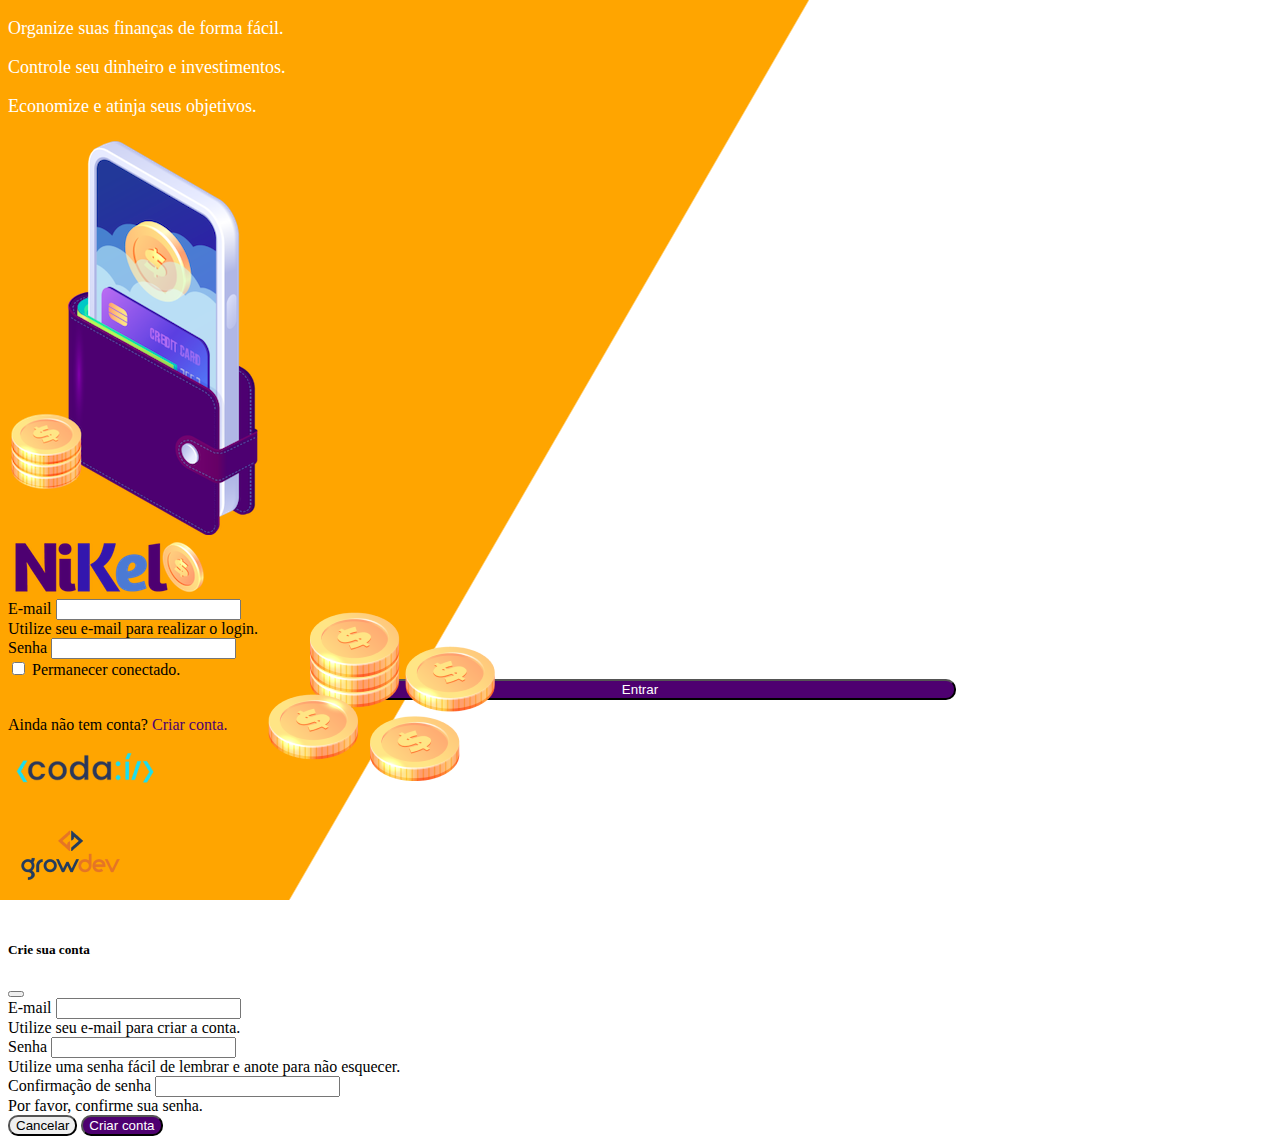
<file: public/index.html>
<!DOCTYPE html>
<html lang="pt">
<head>
    <meta charset="UTF-8">
    <meta name="viewport" content="width=device-width, initial-scale=1.0">
    <title>Nikel</title>
    <link href="https://cdn.jsdelivr.net/npm/bootstrap@5.1.3/dist/css/bootstrap.min.css" rel="stylesheet" integrity="sha384-1BmE4kWBq78iYhFldvKuhfTAU6auU8tT94WrHftjDbrCEXSU1oBoqyl2QvZ6jIW3" crossorigin="anonymous">
    <link rel="stylesheet" href="./css/styles.css">
</head>
<body id="login">
    <main>
        <div class="container">
            <div class="row vh-100">
                <div class="col d-flex justify-content-center my-5 flex-column">
                    <div class="text-login">
                        <p>Organize suas finanças de forma fácil.</p>
                        <p>Controle seu dinheiro e investimentos.</p>
                        <p>Economize e atinja seus objetivos.</p>
                    </div>
                    <div class="text-center">
                        <img src="./assets/images/pocket.png" alt="image pocket" class="img-fluid" srcset="">
                        <img src="./assets/images/coins.png" alt="coin" class="img-fluid d-none d-md-inline coins" srcset="">
                    </div>
                </div>
                <div class="col d-flex justify-content-center my-5 flex-column">
                    <div class="container">
                        <div class="row">
                            <div class="col ">
                                <div class="text-center mb-3">
                                    <img src="./assets/images/nikel-logo.png" alt="logo nikel" class="img-fluid" srcset="">
                                </div>
                            </div>
                        </div>
                        <div class="row">
                            <div class="col">
                                    <form id="login-form">
                                        <div class="mb-3">
                                          <label for="email-input" class="form-label">E-mail</label>
                                          <input type="email" class="form-control" id="email-input" aria-describedby="emailHelp">
                                          <div id="emailHelp" class="form-text">Utilize seu e-mail para realizar o login.</div>
                                        </div>
                                        <div class="mb-3">
                                          <label for="password-input" class="form-label">Senha</label>
                                          <input type="password" class="form-control" id="password-input">
                                        </div>
                                        <div class="mb-3 form-check">
                                          <input type="checkbox" class="form-check-input" id="session-check">
                                          <label class="form-check-label" for="session-check">Permanecer conectado.</label>
                                        </div>
                                        <button type="submit" class="btn button-login">Entrar</button>
                                    </form>
                            </div>
                        </div>
                        <div class="row">
                            <div class="col">
                                <p id="link-conta" class="text-center mt-2 form-text" data-bs-toggle="modal" 
                                data-bs-target="#register-modal">Ainda não tem conta? <span class="link-default">Criar conta.</span></p>
                            </div>
                        </div>
                        <div class="row">
                            <div class="col">
                                <div class="text-center mt-5">
                                    <img src="./assets/images/codai-logo.png" alt="codai logo" srcset="">
                                </div>
                            </div>
                        </div>
                        <div class="row">
                            <div class="col">
                                <div class="text-center">
                                    <img src="./assets/images/growdev-logo.png" alt="growdev logo" srcset="">
                                </div>
                            </div>
                        </div>
                    </div>
                </div>
            </div>
        </div>

        <!-- Modal -->
        <div class="modal fade" id="register-modal" tabindex="-1" aria-labelledby="exampleModalLabel" aria-hidden="true">
                <div class="modal-dialog">
                <div class="modal-content">
                    <div class="modal-header">
                    <h5 class="modal-title" id="exampleModalLabel">Crie sua conta</h5>
                    <button type="button" class="btn-close" data-bs-dismiss="modal" aria-label="Close"></button>
                    </div>
                    <form id="create-form">
                        <div class="modal-body">
                            <div class="mb-3">
                            <label for="email-create-input" class="form-label">E-mail</label>
                            <input type="email" class="form-control" id="email-create-input" 
                                aria-describedby="emailHelp" required >
                            <div id="emailHelp" class="form-text">Utilize seu e-mail para criar a conta.
                            </div>
                            </div>
                            <div class="mb-3">
                                <label for="password-create-input" class="form-label">Senha</label>
                                <input type="password" class="form-control" id="password-create-input" required>
                                <div id="emailHelp" class="form-text">Utilize uma senha fácil de lembrar e anote para não esquecer.
                                </div>
                            </div>
                            <div class="mb-3">
                                <label for="password-confirmation-input" class="form-label">Confirmação de senha</label>
                                <input type="password" class="form-control" id="password-confirmation-input" required>
                                <div id="emailHelp" class="form-text">Por favor, confirme sua senha.
                                </div>
                            </div>
                        </div>
                        <div class="modal-footer">
                    <button type="button" class="btn btn-secondary button-cancel" data-bs-dismiss="modal">Cancelar</button>
                    <button type="submit" class="btn button-default">Criar conta</button>
                        </div>
                    </form>
                    </div>
                </div>
        </div>
    </main>
    <script src="https://cdn.jsdelivr.net/npm/bootstrap@5.1.3/dist/js/bootstrap.bundle.min.js" 
    integrity="sha384-ka7Sk0Gln4gmtz2MlQnikT1wXgYsOg+OMhuP+IlRH9sENBO0LRn5q+8nbTov4+1p" 
    crossorigin="anonymous"></script>
    <script src="./js/index.js"></script>
</body>
</html>
</file>
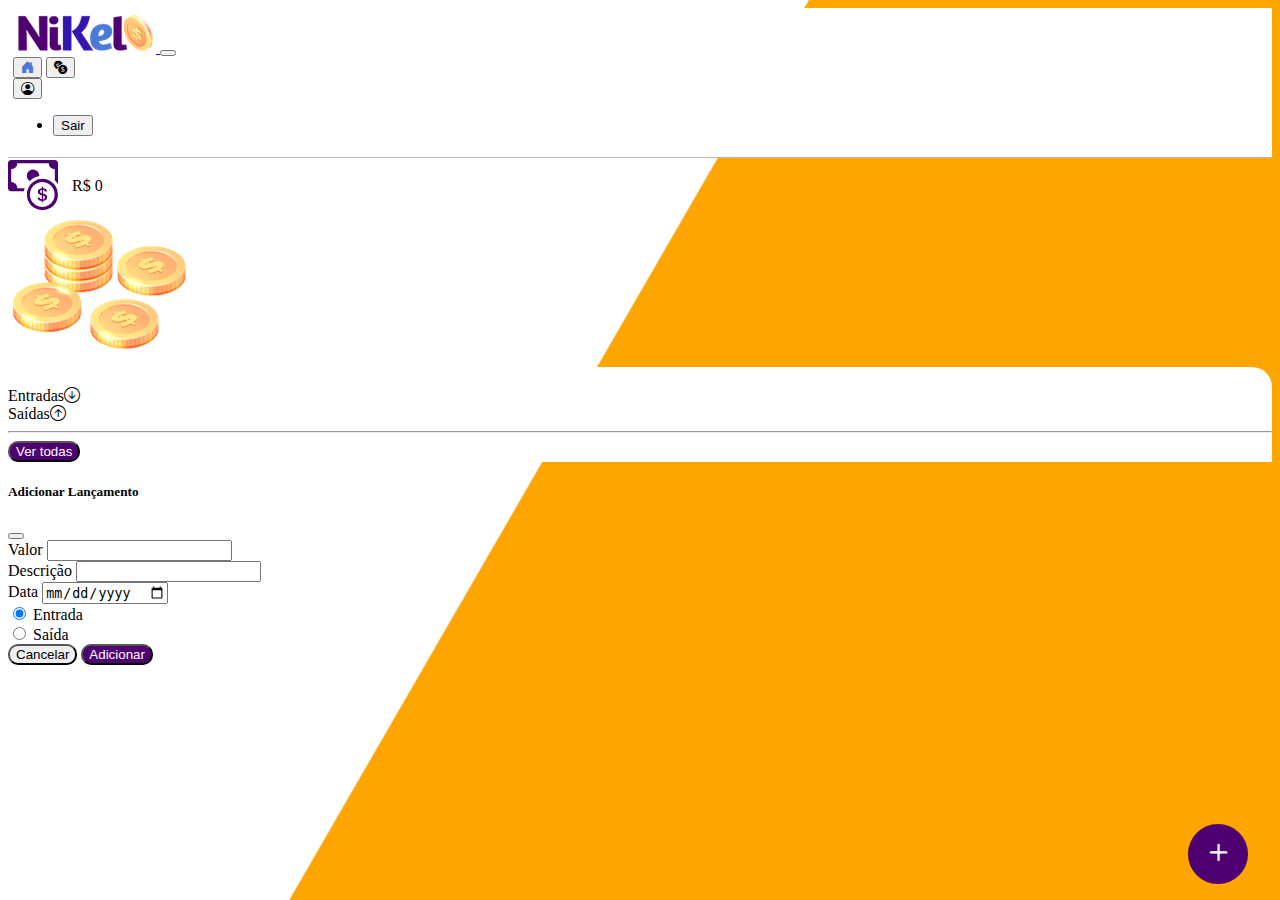
<file: public/home.html>
<!DOCTYPE html>
<html lang="pt">
<head>
    <meta charset="UTF-8">
    <meta name="viewport" content="width=device-width, initial-scale=1.0">
    <title>Nikel - Home</title>
    <link href="https://cdn.jsdelivr.net/npm/bootstrap@5.1.3/dist/css/bootstrap.min.css" rel="stylesheet" integrity="sha384-1BmE4kWBq78iYhFldvKuhfTAU6auU8tT94WrHftjDbrCEXSU1oBoqyl2QvZ6jIW3" crossorigin="anonymous">
    <link rel="stylesheet" href="https://cdn.jsdelivr.net/npm/bootstrap-icons@1.11.1/font/bootstrap-icons.css">
    <link rel="stylesheet" href="./css/styles.css">
</head>
<body id="app">
    <header>
        <nav class="navbar navbar-expand navbar-light bg-white ">
            <div class="container-fluid">
                <a class="navbar-brand" href="#">
                    <img src="./assets/images/nikel-small-logo.png" alt="logo nikel" class="img-fluid" srcset="">
                </a>
                <button class="navbar-toggler" type="button" data-bs-toggle="collapse" 
                    data-bs-target="#navbarSupportedContent" 
                    aria-controls="navbarSupportedContent" aria-expanded="false" aria-label="Toggle navigation">
                    <span class="navbar-toggler-icon"></span>
                </button>
                <div class="collapse navbar-collapse justify-content-end" id="navbarSupportedContent">
                    <div class="d-flex menu">
                        <a href="home.html"> <button class="btn" type="button"><i class="bi bi-house-door-fill fs-4 color-secundary"></i></button></a>
                        <a href="transactions.html"> <button class="btn" type="button"><i class="bi bi-currency-exchange fs-4"></i></button></a> 
                
                        <div class="dropdown">
                            <button class="btn" type="button" id="dropdownMenuButton1" data-bs-toggle="dropdown" aria-expanded="false">
                                <i class="bi bi-person-circle fs-4"></i></button></a>
                            </button>
                            <ul class="dropdown-menu logout" aria-labelledby="dropdownMenuButton1">
                                <li><button class="dropdown-item" id="button-logout">Sair</button></li>
                            </ul>
                        </div>
                    </div>

                </div>
            </div>
        </nav>
    </header>
    <main>
        <div class="container-lg">
            <div class="row">
                <div class="col d-flex mt-4 justify-content-start align-items-center">
                    <i class="bi bi-cash-coin color-primary icon-detail"></i>
                    <span class="fs-2" id="total">R$ 0</span>
                </div>
                <div class="col d-flex mt-4 justify-content-end">
                    <div class="text-center">
                        <img src="./assets/images/coins-small.png" alt="image coins" srcset="">
                    </div>
                </div>
            </div>
                <div class="row">
                    <div class="col-12 info shadow-lg">
                        <div class="container">
                            <div class="row">
                                <div class="col-6">
                                    <span class="fs-4">Entradas<i class="bi bi-arrow-down-circle fs-2 mx-2 align-middle"></i></span>
                                </div>
                                <div class="col-6">
                                    <span class="fs-4">Saídas<i class="bi bi-arrow-up-circle fs-2 mx-2 align-middle"></i></span>
                                </div>
                                <div class="col-12 my-2">
                                <hr>
                                </div>
                            </div>
                            <div class="row">
                                <div class="col-6">
                                    <div class="container p-0" id="cash-in-list">
                                        
                                    </div>
                                </div>  
                                <div class="col-6">
                                    <div class="container p-0" id="cash-out-list">
                                        
                                    </div>
                                </div>
                                <div class="col-12 mb-4">
                                    <button type="button" class="btn button-default" id="transactions-button">Ver todas</button>
                                </div>
                            </div>
                        </div>
                    </div>
                </div>
                <button class="btn button-float" data-bs-toggle="modal" 
                data-bs-target="#transaction-modal"><i class="bi bi-plus" ></i></button>
                

        <!-- Modal -->
        <div class="modal fade" id="transaction-modal" tabindex="-1" aria-labelledby="exampleModalLabel" 
            aria-hidden="true">
            <div class="modal-dialog">
                <div class="modal-content">
                    <div class="modal-header">
                        <h5 class="modal-title" id="exampleModalLabel">Adicionar Lançamento</h5>
                        <button type="button" class="btn-close" data-bs-dismiss="modal" aria-label="Close"></button>
                    </div>
                    <form id="transaction-form">
                        <div class="modal-body">
                            <div class="mb-3">
                                <label for="value-input" class="form-label">Valor</label>
                                <input type="number" step="any" class="form-control" id="value-input" aria-describedby="emailHelp" required>
                            </div>
                            <div class="mb-3">
                                <label for="description-input" class="form-label">Descrição</label>
                                <input type="text" class="form-control" id="description-input" required>
                            </div>
                            <div class="mb-3">
                                <label for="date-input" class="form-label">Data</label>
                                <input type="date" class="form-control" id="date-input" required>
                            </div>
                            <div class="mb-3">
                                <div class="form-check form-check-inline">
                                    <input class="form-check-input" type="radio" name="type-input" 
                                    id="inlineRadio1" value="1" checked>
                                    <label class="form-check-label" for="inlineRadio1">Entrada</label>
                                </div>
                                <div class="form-check form-check-inline">
                                    <input class="form-check-input" type="radio" name="type-input" 
                                    id="inlineRadio2" value="2">
                                    <label class="form-check-label" for="inlineRadio2">Saída</label>
                                </div>                            
                            </div>
                        </div>
                        <div class="modal-footer">
                            <button type="button" class="btn btn-secondary button-cancel" data-bs-dismiss="modal">Cancelar</button>
                            <button type="submit" class="btn button-default">Adicionar</button>
                        </div>
                    </form>
                </div>
            </div>
        </div>
    </main>
    <script src="https://cdn.jsdelivr.net/npm/bootstrap@5.1.3/dist/js/bootstrap.bundle.min.js" integrity="sha384-ka7Sk0Gln4gmtz2MlQnikT1wXgYsOg+OMhuP+IlRH9sENBO0LRn5q+8nbTov4+1p" crossorigin="anonymous"></script>
    <script src="./js/home.js"></script>
</body>
</html>
</file>
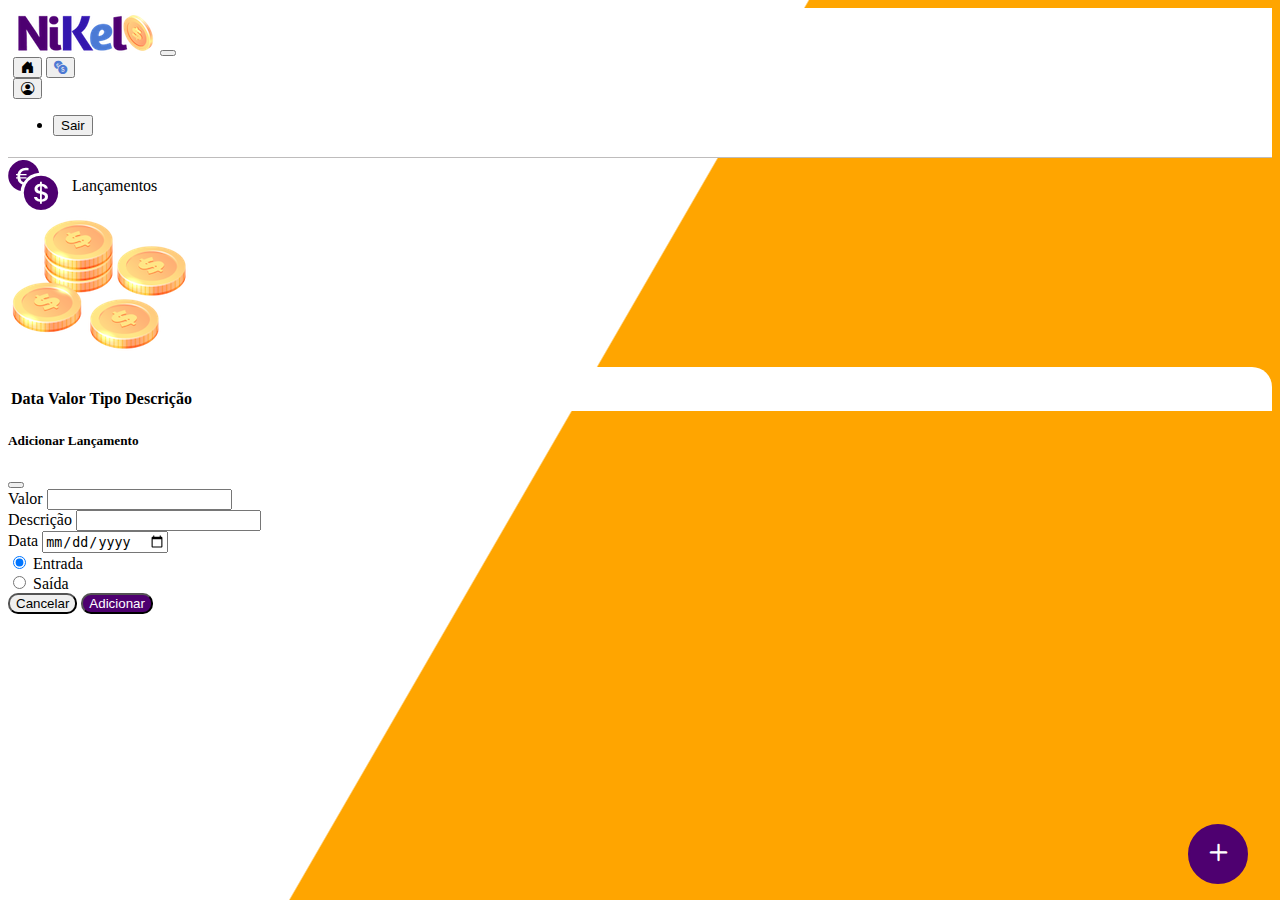
<file: public/transactions.html>
<!DOCTYPE html>
<html lang="pt">
<head>
    <meta charset="UTF-8">
    <meta name="viewport" content="width=device-width, initial-scale=1.0">
    <title>Nikel - Lançamentos</title>
    <link href="https://cdn.jsdelivr.net/npm/bootstrap@5.1.3/dist/css/bootstrap.min.css" rel="stylesheet" integrity="sha384-1BmE4kWBq78iYhFldvKuhfTAU6auU8tT94WrHftjDbrCEXSU1oBoqyl2QvZ6jIW3" crossorigin="anonymous">
    <link rel="stylesheet" href="https://cdn.jsdelivr.net/npm/bootstrap-icons@1.11.1/font/bootstrap-icons.css">
    <link rel="stylesheet" href="./css/styles.css">
</head>
<body id="app">
    <header>
        <nav class="navbar navbar-expand navbar-light bg-white ">
            <div class="container-fluid">
              <a class="navbar-brand" href="#">
                <img src="./assets/images/nikel-small-logo.png" alt="logo nikel" class="img-fluid" srcset=""></a>
              <button class="navbar-toggler" type="button" data-bs-toggle="collapse" data-bs-target="#navbarSupportedContent" aria-controls="navbarSupportedContent" aria-expanded="false" aria-label="Toggle navigation">
                <span class="navbar-toggler-icon"></span>
              </button>
              <div class="collapse navbar-collapse justify-content-end" id="navbarSupportedContent">
               <div class="d-flex">
                <a href="home.html"> <button class="btn" type="button"><i class="bi bi-house-door-fill fs-4"></i></button></a>
                <a href="transactions.html"> <button class="btn" type="button"><i class="bi bi-currency-exchange fs-4 color-secundary"></i></button></a> 
                
                <div class="dropdown d-flex menu">
                    <button class="btn" type="button" id="dropdownMenuButton1" data-bs-toggle="dropdown" aria-expanded="false">
                        <i class="bi bi-person-circle fs-4"></i></button></a>
                    </button>
                    <ul class="dropdown-menu logout" aria-labelledby="dropdownMenuButton1">
                        <li><button class="dropdown-item" id="button-logout">Sair</button></li>
                    </ul>
                </div>
                </div>
              </div>
            </div>
          </nav>
    </header>
    <main>
        <div class="container-lg">
            <div class="row">
                <div class="col d-flex mt-4 justify-content-start align-items-center">
                    <i class="bi bi-currency-exchange color-primary icon-detail"></i>
                    <span class="fs-2">Lançamentos</span>
                </div>
                <div class="col d-flex mt-4 justify-content-end">
                    <div class="text-center">
                        <img src="./assets/images/coins-small.png" alt="image coins" srcset="">
                    </div>
                </div>
            </div>
            <div class="row">
                <div class="col-12 info shadow-lg">
                    <div class="container">
                        <div class="row">
                            <div class="col">
                                <table class="table">
                                    <thead>
                                      <tr>
                                        <th scope="col">Data</th>
                                        <th scope="col">Valor</th>
                                        <th scope="col">Tipo</th>
                                        <th scope="col">Descrição</th>
                                      </tr>
                                    </thead>
                                    <tbody id="transactions-list">
                                      
                                    </tbody>
                                </table>
                            </div>
                        </div>
                    </div>
                </div>
            </div>
            <button class="btn button-float" data-bs-toggle="modal" 
                data-bs-target="#transaction-modal"><i class="bi bi-plus" ></i></button>
        </div> 

        <!-- Modal -->
        <div class="modal fade" id="transaction-modal" tabindex="-1" aria-labelledby="exampleModalLabel" 
            aria-hidden="true">
            <div class="modal-dialog">
                <div class="modal-content">
                    <div class="modal-header">
                        <h5 class="modal-title" id="exampleModalLabel">Adicionar Lançamento</h5>
                        <button type="button" class="btn-close" data-bs-dismiss="modal" aria-label="Close"></button>
                    </div>
                    <form id="transaction-form">
                        <div class="modal-body">
                            <div class="mb-3">
                                <label for="value-input" class="form-label">Valor</label>
                                <input type="number" step="any" class="form-control" id="value-input" aria-describedby="emailHelp">
                            </div>
                            <div class="mb-3">
                                <label for="description-input" class="form-label">Descrição</label>
                                <input type="text" class="form-control" id="description-input">
                            </div>
                            <div class="mb-3">
                                <label for="date-input" class="form-label">Data</label>
                                <input type="date" class="form-control" id="date-input">
                            </div>
                            <div class="mb-3">
                                <div class="form-check form-check-inline">
                                    <input class="form-check-input" type="radio" name="type-input" 
                                    id="inlineRadio1" value="1" checked>
                                    <label class="form-check-label" for="inlineRadio1">Entrada</label>
                                </div>
                                <div class="form-check form-check-inline">
                                    <input class="form-check-input" type="radio" name="type-input" 
                                    id="inlineRadio2" value="2">
                                    <label class="form-check-label" for="inlineRadio2">Saída</label>
                                </div>                            
                            </div>
                        </div>
                        <div class="modal-footer">
                            <button type="button" class="btn btn-secondary button-cancel" data-bs-dismiss="modal">Cancelar</button>
                            <button type="submit" class="btn button-default">Adicionar</button>
                        </div>
                    </form>
                </div>
            </div>
        </div>   
    </main>
    <script src="https://cdn.jsdelivr.net/npm/bootstrap@5.1.3/dist/js/bootstrap.bundle.min.js" integrity="sha384-ka7Sk0Gln4gmtz2MlQnikT1wXgYsOg+OMhuP+IlRH9sENBO0LRn5q+8nbTov4+1p" crossorigin="anonymous"></script>
    <script src="./js/transactions.js"></script>
</body>
</html>
</file>
<file: public/css/styles.css>
#login {
    background: linear-gradient(120deg, #ffa500 44.9%, #ffffff 45%) no-repeat fixed;
}

#app {
    background: linear-gradient(120deg, #ffffff 44.9%, #ffa500 45%) no-repeat fixed;
}

header {
    border-bottom: 1px solid #bebcbc;
    padding: 5px;
    background: #ffffff;
}

.color-primary {
color: #4e0070;
}

.color-secundary {
color: #4c79d3;
}

.icon-detail {
    font-size: 50px;
    margin-right: 10px;
    vertical-align: middle;

}

.text-login {
    color: #ffffff;
    font-size: 18px;
    font-weight: 500;
}

.coins {
    position: absolute;
    bottom: 100px;
}

.button-login {
    border-radius: 10px;
    background-color: #4e0070;
    color: #ffffff;
    width: 50%;
    margin: 0 25%;
}

.button-login:hover, .button-default:hover {
    background: #4c79d3;
    color: #ffffff;
}

.button-default {
    border-radius: 10px;
    background: #4e0070;
    color: #ffffff;
}

.button-cancel {
    border-radius: 10px;
}

.button-float {
    border-radius: 100%;
    height: 60px;
    width: 60px;
    position: fixed;
    bottom: 1rem;
    right: 2rem;
    font-size: 35px;
    background-color: #4e0070;
    color: #ffffff;
    padding: 0 !important;
    border: 2px solid #4e0070;
}

.button-float:hover {
    border: 2px solid #4c79d3;
    background: #ffffff;
    color: #4c79d3;
}

.link-default {
color: #4e0070;
cursor: pointer;
}

.link-default:hover {
    color: #4c79d3;
}

.info {
    background:#ffffff;
    border-radius: 20px 20px 0px 0px;
    padding: 20px 0px 0px;

}

.logout {
    min-width: 5rem !important;
}

.menu {
margin-right: 15px;
}
</file>
